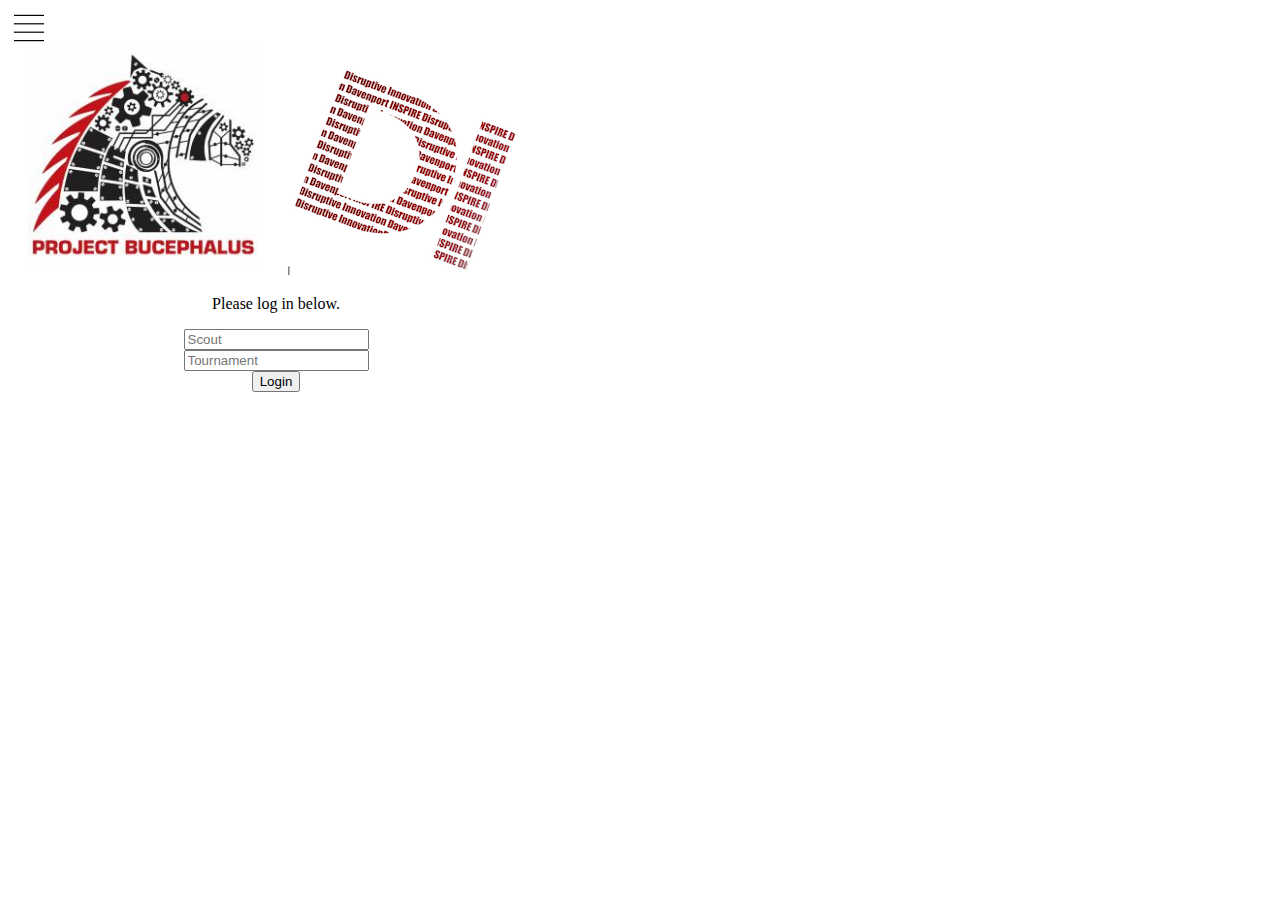
<file: index.html>
<!DOCTYPE html>
<html lang="en">
    <head>
        <meta charset="utf-8">
        <title>Collaborative Scouting Project</title>
        <meta http-equiv="X-UA-Compatible" content="IE=edge">
        <meta name="viewport" content="width=device-width, initial-scale=1">
        <link rel="manifest" href="manifest.json"></link>
        <link rel="stylesheet" href="/css/index.css" type="text/css"></link>
        <link rel="stylesheet" href="/css/side-menu.css" type="text/css"></link>
    </head>
    <body>
        <div id="side-nav" class="sidenav">
            <a href="javascript:void(0)" class="closebtn" onclick="closeNav()">&times;</a>
            <a href="/" id="scout-name-a">Not Signed In</a>
            <a href="/match-scouting.html">Match Scouting</a>
            <a href="/pit-scouting.html">Pit Scouting</a>
        </div>

        <div class="navbar">
            <img id="side-menu-icon" src="/images/menu.png" onclick="openNav()" />
        </div>

        <div id="main-content">
            <div id="logos-section">
                <img src="/images/projectb_logo.png" />
                <img src="/images/di_logo.png" />
            </div>
            <div id="scout-status-section">
                <div id="scout-logged-in-view" style="display: none;">
                    <p id="welcome-text-logged-in"></p>
                    <button onclick="scout.logout();">Logout</button>
                </div>
                <div id="scout-not-logged-in-view">
                    <p>Please log in below.</p>
                    <input id="scout-name" type="text" placeholder="Scout" />
                    <br />
                    <input id="scout-tournament" type="text" placeholder="Tournament" />
                    <br />
                    <button onclick="scoutLogin();">Login</button>
                </div>
            </div>
        </div>

        <script src="/scripts/pwa/pwabuilder-sw-register.js"></script>
        <script src="/scripts/pwa/pwabuilder-sw.js"></script>
        <script src="/scripts/scoutAuth.js"></script>
        <script src="/scripts/side-menu.js"></script>
        <script src="/scripts/index.js"></script>
        <script src="/scripts/pwa/manup.min.js"></script>
    </body>
</html>
</file>
<file: css/index.css>
#main-content {
    text-align: center;
    display: inline-block;
}
</file>
<file: css/side-menu.css>
#side-menu {
    width: 25%;
    height: 100%;
    background-color: gray;
}

a, a:visited, a:hover, a:focus, a:active {
    text-decoration: none;
    color: black;
}

#side-menu-icon {
    margin-top: 0.4%;
    margin-left: 0.5%;
}

/* The side navigation menu */
.sidenav {
    height: 100%; /* 100% Full-height */
    width: 0; /* 0 width - change this with JavaScript */
    position: fixed; /* Stay in place */
    z-index: 1; /* Stay on top */
    top: 0; /* Stay at the top */
    left: 0;
    background-color: #111; /* Black*/
    overflow-x: hidden; /* Disable horizontal scroll */
    padding-top: 60px; /* Place content 60px from the top */
    transition: 0.5s; /* 0.5 second transition effect to slide in the sidenav */
  }
  
  /* The navigation menu links */
  .sidenav a {
    padding: 8px 8px 8px 32px;
    text-decoration: none;
    font-size: 25px;
    color: #818181;
    display: block;
    transition: 0.3s;
  }
  
  /* When you mouse over the navigation links, change their color */
  .sidenav a:hover {
    color: #f1f1f1;
  }
  
  /* Position and style the close button (top right corner) */
  .sidenav .closebtn {
    position: absolute;
    top: 0;
    right: 25px;
    font-size: 36px;
    margin-left: 50px;
  }
  
  /* Style page content - use this if you want to push the page content to the right when you open the side navigation */
  #main {
    transition: margin-left .5s;
    padding: 20px;
  }
  
  /* On smaller screens, where height is less than 450px, change the style of the sidenav (less padding and a smaller font size) */
  @media screen and (max-height: 450px) {
    .sidenav {padding-top: 15px;}
    .sidenav a {font-size: 18px;}
  }
</file>
